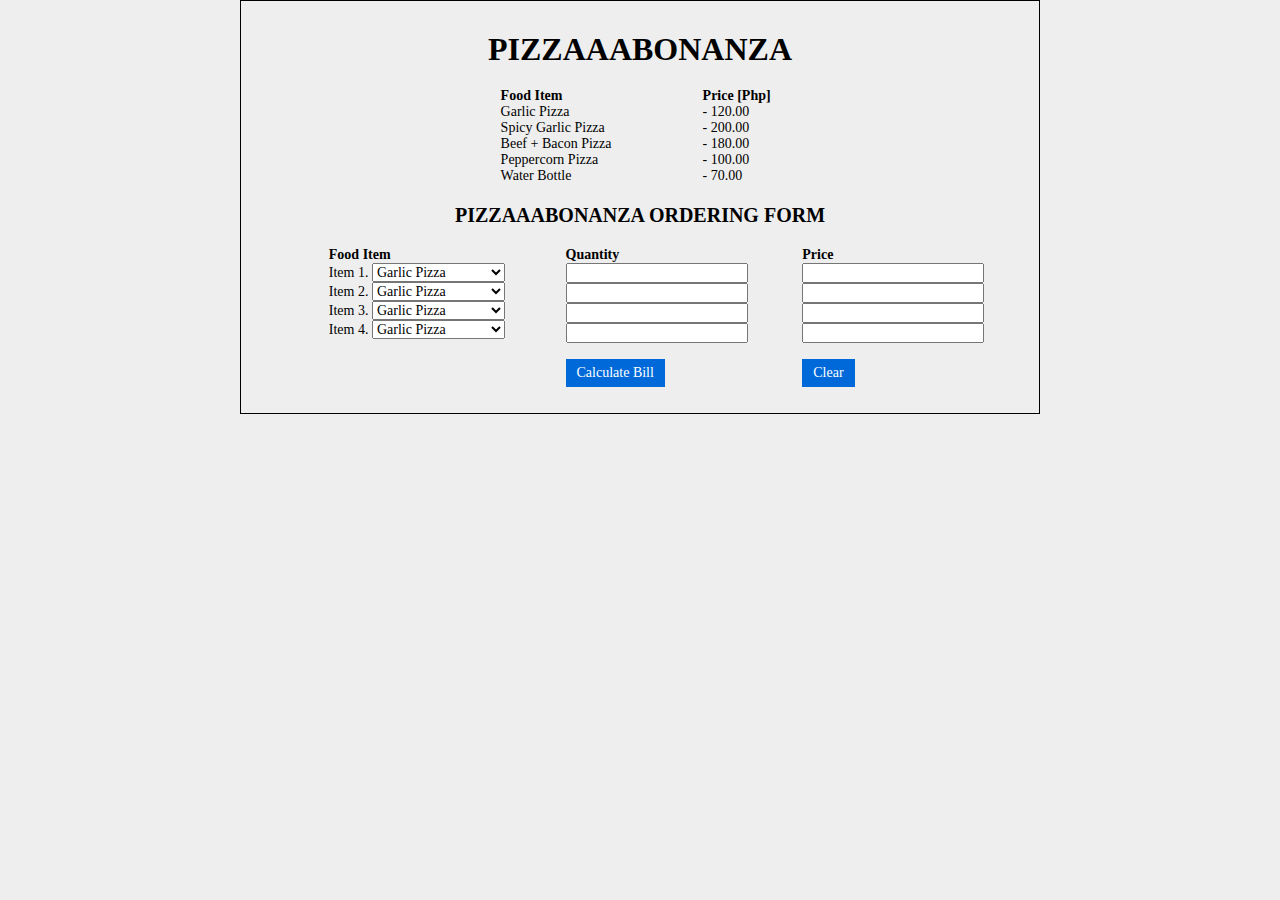
<file: index.html>
<!DOCTYPE html>
<html>
  <head>
    <meta charset="utf-8"/>
    <meta http-equiv="X-UA-Compatible" content="IE=edge"/>
    <meta name="viewport" content="width=device-width, initial-scale=1.0"/>
    <title>Ordering</title>
    <link rel="stylesheet" href="css/ordering-system-style.css"/>

    <script src="js/ordering.js"></script>
  </head>
  <body>
    <div class="container">
      <h1>PIZZAAABONANZA</h1>
      <div class="menus">
	<div class="menus-detail-items">
	  <p><strong>Food Item</strong></p>
	  <p>Garlic Pizza</p>
	  <p>Spicy Garlic Pizza</p>
	  <p>Beef + Bacon Pizza</p>
	  <p>Peppercorn Pizza</p>
	  <p>Water Bottle</p>
	</div>
	<div class="menus-detail-prices">
	  <p><strong>Price [Php]</strong></p>
	  <p>- 120.00</p>
	  <p>- 200.00</p>
	  <p>- 180.00</p>
	  <p>- 100.00</p>
	  <p>- 70.00</p>
	</div>
      </div>

      <h1 class="form-heading">PIZZAAABONANZA ORDERING FORM</h1>

      <div class="orders">
	<div class="order-details">
	  <p><strong>Food Item</strong></p>
	  <label>
	    Item 1.
	    <select id="item1">
	      <option value="Garlic Pizza">Garlic Pizza</option>
	      <option value="Spicy Garlic Pizza">Spicy Garlic Pizza</option>
	      <option value="Beef + Bacon Pizza">Beef + Bacon Pizza</option>
	      <option value="Peppercorn Pizza">Peppercorn Pizza</option>
	      <option value="Water Bottle">Water Bottle</option>
	    </select>
	  </label>

	  <br>
	  
	  <label>
            Item 2.
            <select id="item2">
              <option value="Garlic Pizza">Garlic Pizza</option>
              <option value="Spicy Garlic Pizza">Spicy Garlic Pizza</option>
              <option value="Beef + Bacon Pizza">Beef + Bacon Pizza</option>
              <option value="Peppercorn Pizza">Peppercorn Pizza</option>
              <option value="Water Bottle">Water Bottle</option>
            </select>
	  </label>

	  <br>

	  <label>
            Item 3.
            <select id="item3">
              <option value="Garlic Pizza">Garlic Pizza</option>
              <option value="Spicy Garlic Pizza">Spicy Garlic Pizza</option>
              <option value="Beef + Bacon Pizza">Beef + Bacon Pizza</option>
              <option value="Peppercorn Pizza">Peppercorn Pizza</option>
              <option value="Water Bottle">Water Bottle</option>
            </select>
          </label>

	  <br>

	  <label>
            Item 4.
            <select id="item4">
              <option value="Garlic Pizza">Garlic Pizza</option>
              <option value="Spicy Garlic Pizza">Spicy Garlic Pizza</option>
              <option value="Beef + Bacon Pizza">Beef + Bacon Pizza</option>
              <option value="Peppercorn Pizza">Peppercorn Pizza</option>
              <option value="Water Bottle">Water Bottle</option>
            </select>
          </label>
	</div>

	<div class="order-details">
	  <p><strong>Quantity</strong></p>
	  <input id="q1" type="number"/><br>
	  <input id="q2" type="number"/><br>
	  <input id="q3" type="number"/><br>
	  <input id="q4" type="number"/><br><br>
	  <a href="billing.html">
	    <button onclick="calculateBill();">Calculate Bill</button>
	  </a>
	</div>

	<div class="order-details">
          <p><strong>Price</strong></p>
          <input id="p1" type="number"/><br>
          <input id="p2" type="number"/><br>
          <input id="p3" type="number"/><br>
          <input id="p4" type="number"/><br><br>
          <button onclick="clearOrders();">Clear</button>
        </div>
      </div>
      <br>
    </div>
  </body>
</html>
</file>
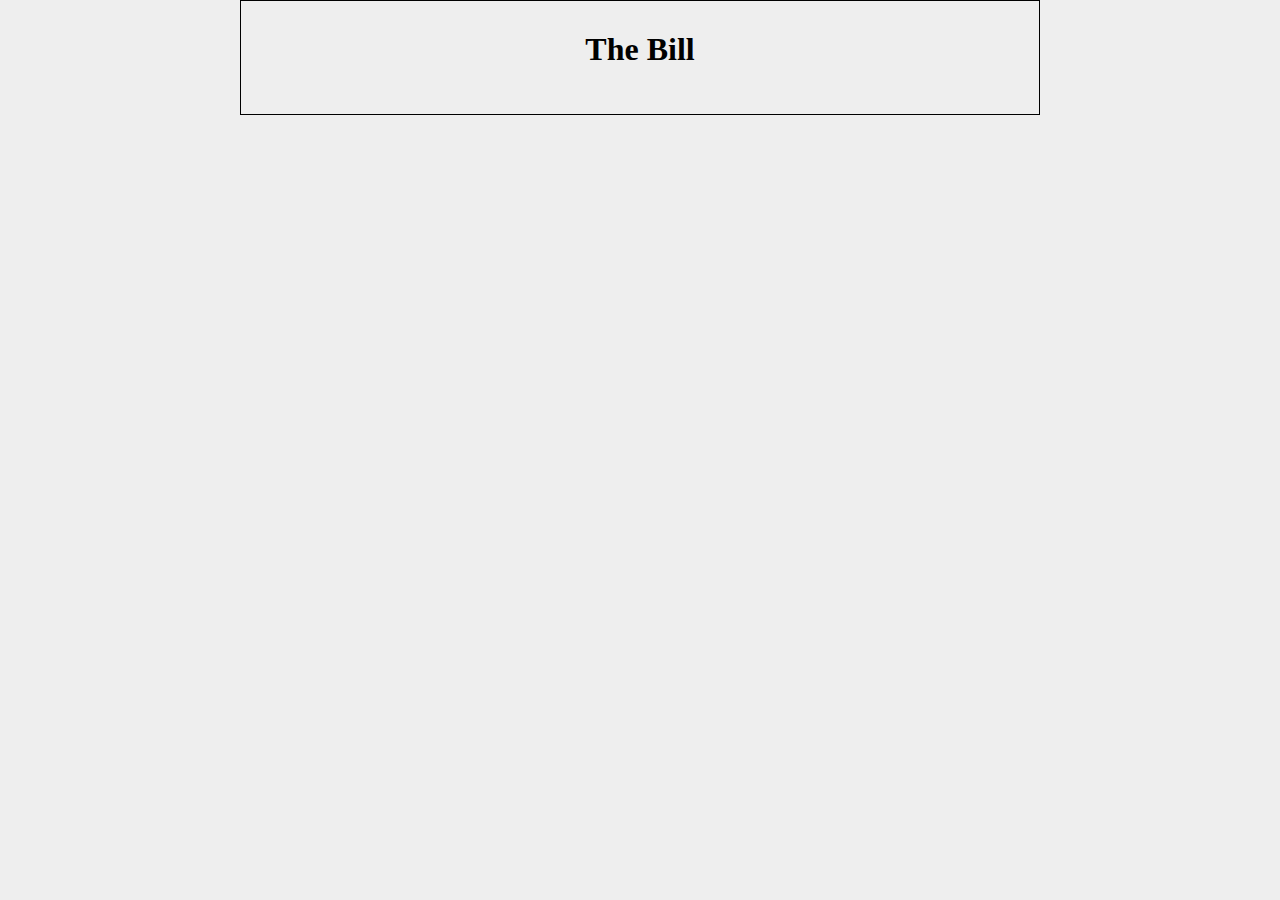
<file: billing.html>
<!DOCTYPE html>
<html>
  <head>
    <meta charset="utf-8"/>
    <meta http-equiv="X-UA-Compatible" content="IE=edge"/>
    <meta name="viewport" content="width=device-width, initial-scale=1.0"/>
    <title>Billing</title>

    <link rel="stylesheet" href="css/ordering-system-style.css"/>
    <script src="js/ordering.js"></script>
  </head>
  <body>
    
    <div class="container">
      <h1>The Bill</h1>
      <div id="root"></div>
      <br>
    </div>
  </body>
</html>
</file>
<file: css/ordering-system-style.css>
* {
    font-size: 14px;
    box-sizing: border-box;
    margin: 0;
    padding: 0;
    font-family: serif;
}
body {
    background-color: #eee;
}
table, th, td {
    border: 1px solid #555;
}
th {
    font-size: 16px;
}
td {
    width: 30%;
}
hr {
    padding: 3px;
    color: #c0c0c0;
}
.container {
    border: 1px solid #000;
    padding: 10px;
    margin: auto;
    width: 800px;
}
.container h1 {
    text-align: center;
    padding: 20px;
    font-size: 32px;
    font-weight: bold;
}
.menus {
    display: grid;
    grid-template-columns: 1fr 1fr;
    gap: 10px;
}
.menus-detail-items {
    padding-left: 65%;
}
.menus-detail-prices {
    padding-left: 15%;
}
.container .form-heading {
    text-align: center;
    font-size: 20px;
}
.orders {
    display: grid;
    grid-template-columns: 1fr 1fr 1fr;
    gap: 10px;
    padding-left: 10%;
}
button {
    border: 1px solid #0069d9;
    background-color: #0069d9;
    color: #fff;
    padding: 5px 10px;
}
button:hover {
    border: 1px solid #0069d9;
    background-color: #fff;
    color: #0069d9;
}
</file>
